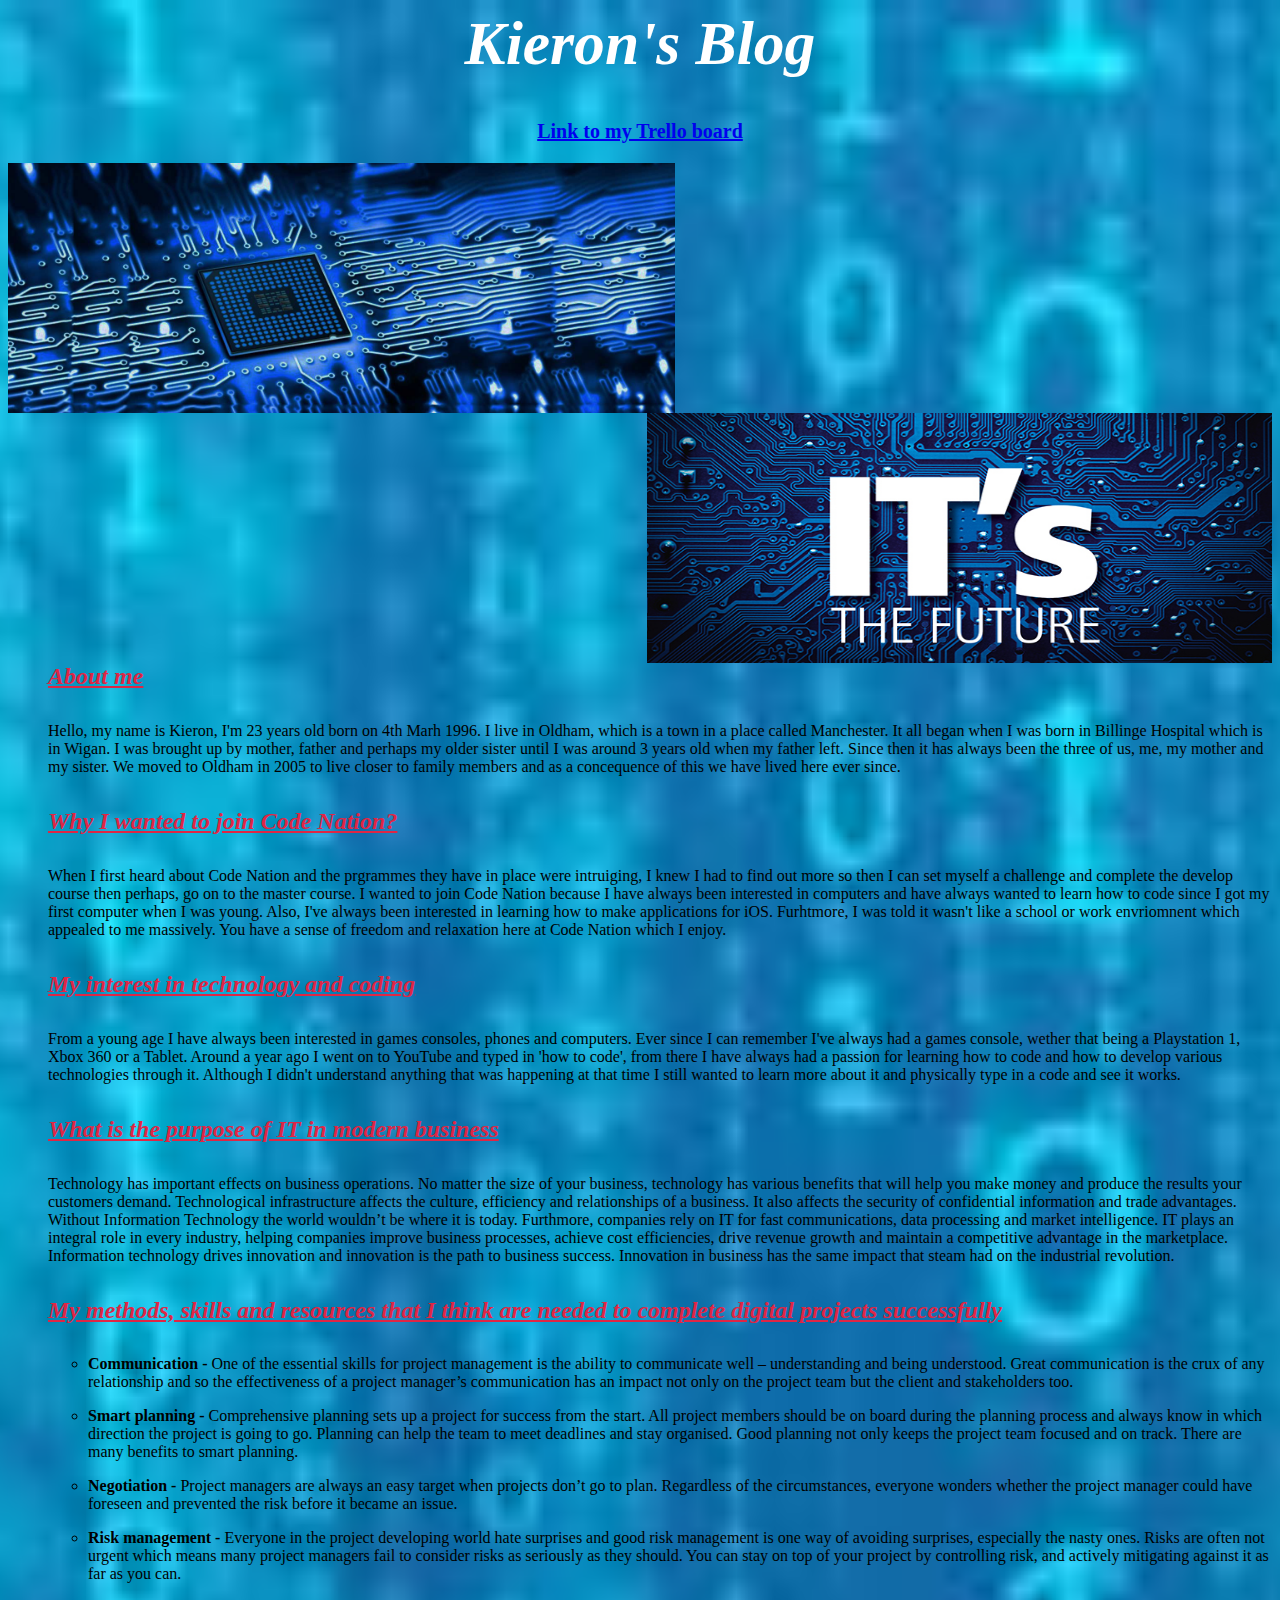
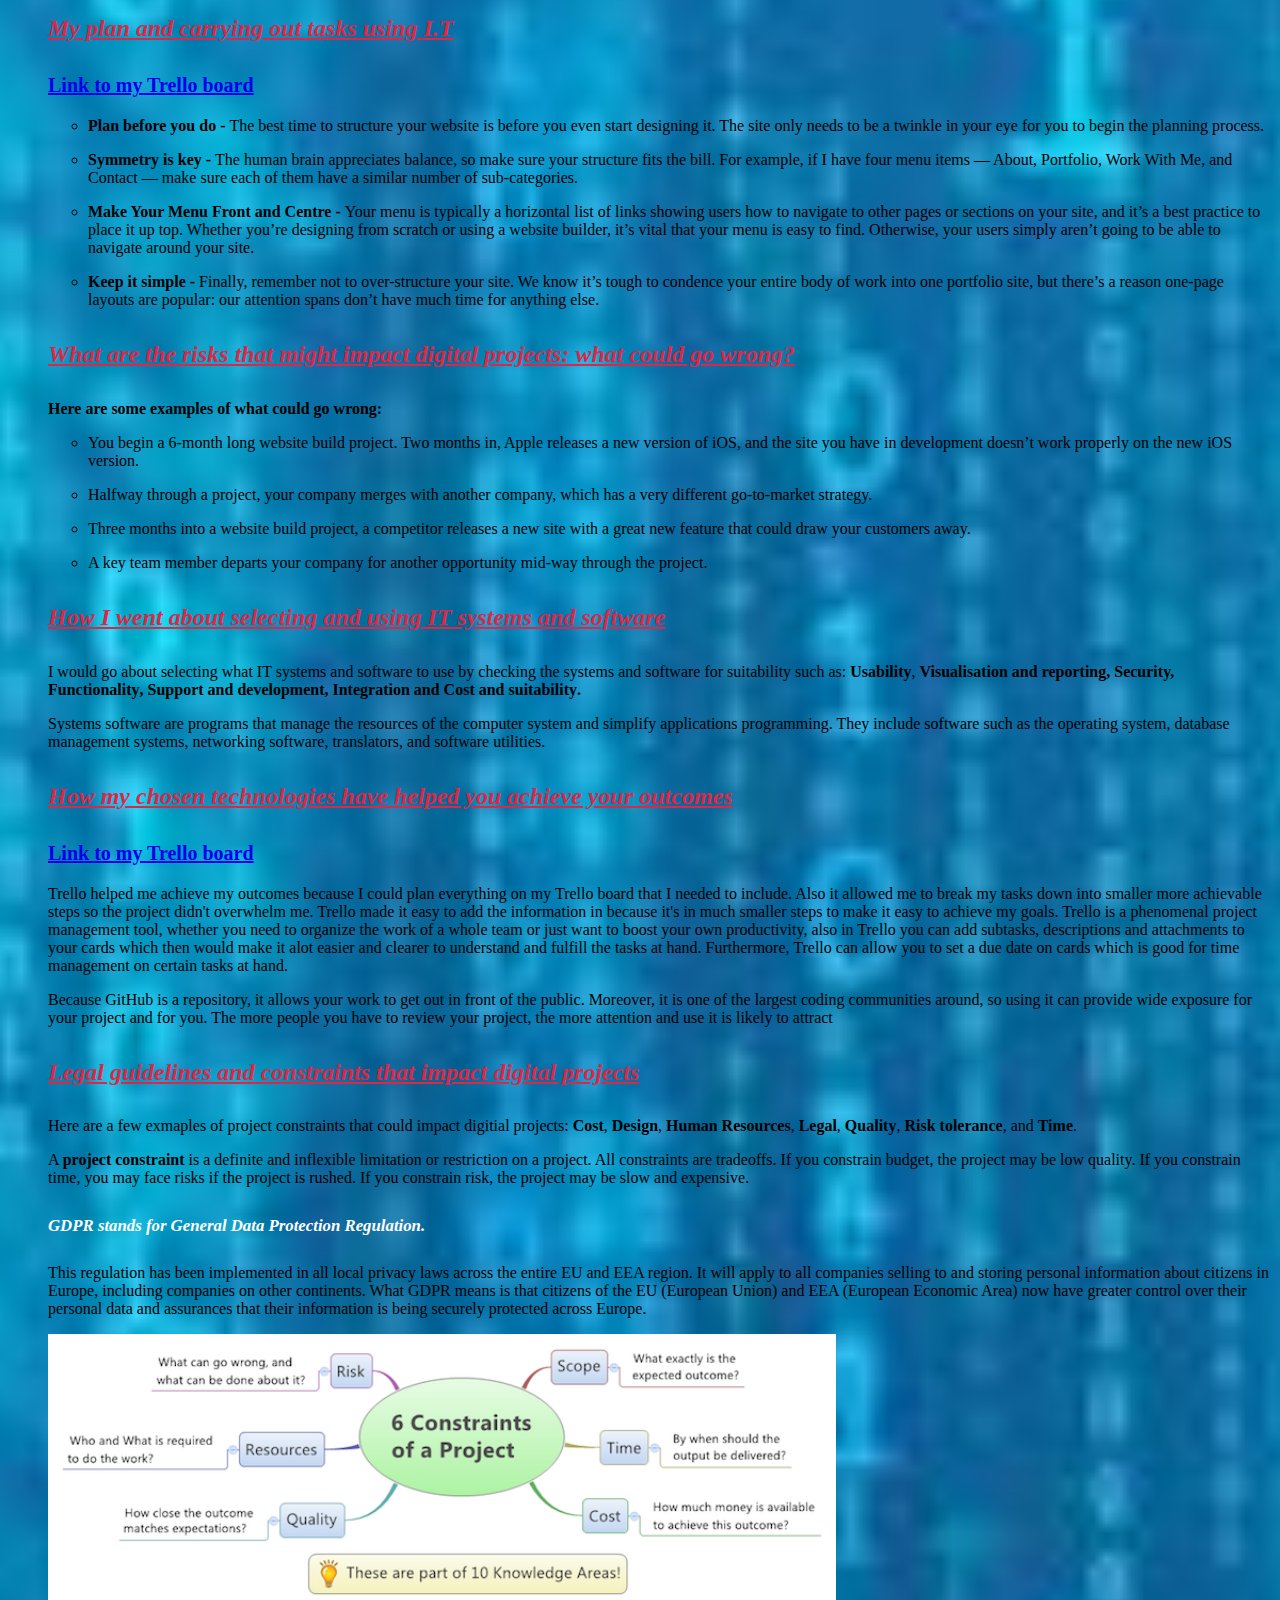
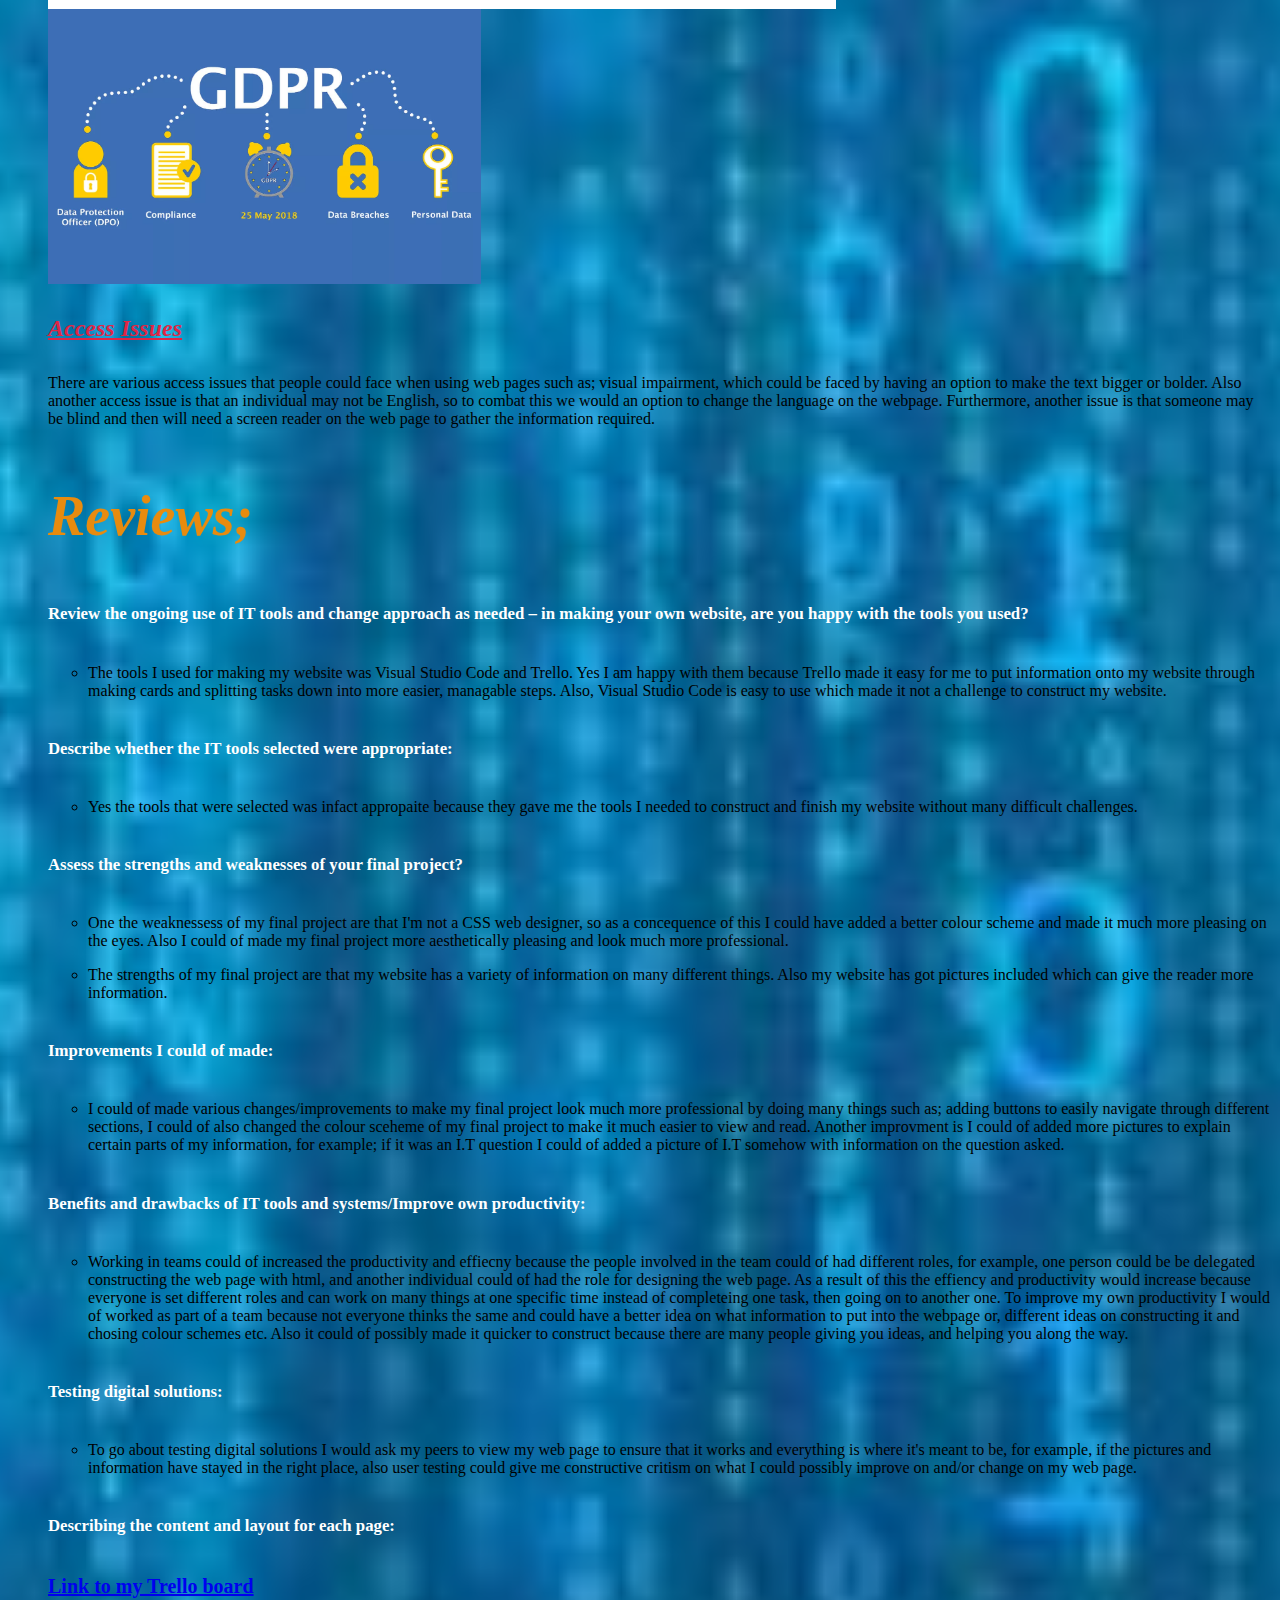
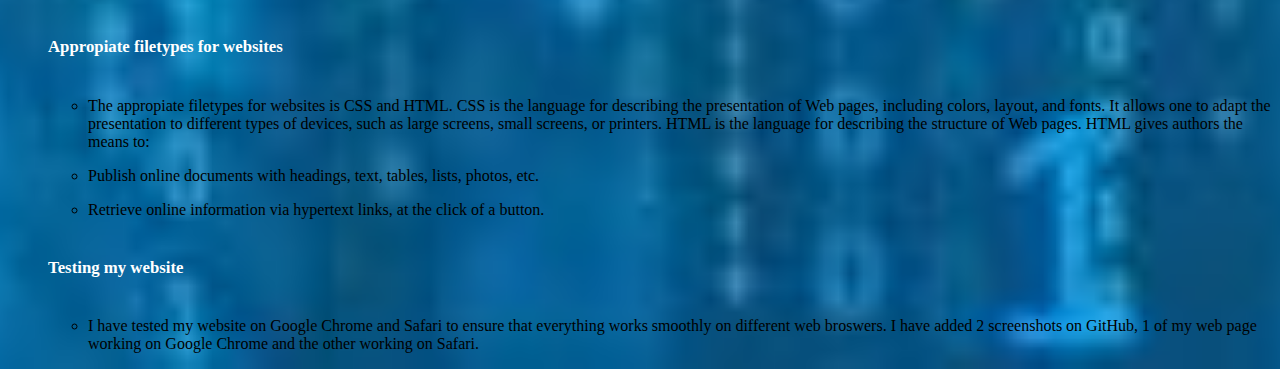
<file: index.html>
</html> 
    <head>
        <link rel="stylesheet" type="text/css" href="css.css">






           <center> <h1 class="title">Kieron's Blog</h1> </center>
            
            <center> <h3> <p><a href="https://trello.com/b/YpQZuOXW/it">Link to my Trello board</a></p> </h3> </center>


    
 




    </head>

     <body>
            

            

            <p><img src = "information.jpg" alt = "info picture" height="250" width="=225">
            
             <img style="float: right;" alt="" src="technology-.jpg" height="250" width="625" />
             <div style="clear: right">
            




            <ol>
                  

                    <div>
              <h4> <u> About me </u></h4> 
                <p>Hello, my name is Kieron, I'm 23 years old born on 4th Marh 1996. I live in Oldham, which is a town in a place called Manchester. 
                    It all began when I was born in Billinge Hospital which is in Wigan. I was brought up by mother, father and perhaps my older sister 
                    until I was around 3 years old when my father left. Since then it has always been the three of us, me, my mother and my sister. We moved
                    to Oldham in 2005 to live closer to family members and as a concequence of this we have lived here ever since.
                </p> </div>


              <div>      <u> <h4>Why I wanted to join Code Nation?</u> </h4>
             <p>When I first heard about Code Nation and the prgrammes they have in place were intruiging, I knew I had to find out more so then I can set myself a 
             challenge and complete the develop course then perhaps, go on to the master course. 
             I wanted to join Code Nation because I have always been interested in computers and have always wanted to learn how to code since I got my first 
             computer when I was young. Also, I've always been interested in learning how to make applications for iOS. Furhtmore, 
             I was told it wasn't like a school or work envriomnent which appealed to me massively. You have a sense of freedom and relaxation here
             at Code Nation which I enjoy.
             </div>
                    </p>


 <div>   <u> <h4>My interest in technology and coding</u>  </h4>
   <p>From a young age I have always been interested in games consoles, phones and computers. Ever since I can remember I've always had a games console, 
       wether that being a Playstation 1, Xbox 360 or a Tablet.  Around a year ago I went on to YouTube and typed in 'how to code', 
       from there I have always had a passion for learning how to code and how to develop various technologies through it.
        Although I didn't understand anything that was happening at that time I still wanted to learn more about it and physically type in a code and see it works.
                        </p></div>








      <div>    <p><h4> <u>What is the purpose of IT in modern business </u></h4></p> </u>
    <p>Technology has important effects on business operations. No matter the size of your business, technology has various benefits that will help 
        you make money and produce the results your customers demand. Technological infrastructure affects the culture, 
        efficiency and relationships of a business. It also affects the security of confidential information and trade advantages. 
        Without Information Technology the world wouldn’t be where it is today. Furthmore, companies rely on IT for fast communications, data processing and market intelligence. IT plays an integral role in every industry, helping companies improve business processes,
         achieve cost efficiencies, drive revenue growth and maintain a competitive advantage in the marketplace.
         Information technology drives innovation and innovation is the path to business success. 
         Innovation in business has the same impact that steam had on the industrial revolution. </p>
         
</div>



<div>
                  <h4> <p> <u>My methods, skills and resources that I think are needed to complete digital projects successfully </u></p> </h4> </u>

        <p><ul> <li> <b>Communication - </b>One of the essential skills for project management is the ability to communicate well – 
                    understanding and being understood. Great communication is the crux of any relationship  and so the effectiveness of a project manager’s 
                    communication has an impact not only on the project team but the client and stakeholders too. </li> </p>

      <p>  <li> <b>Smart planning - </b> Comprehensive planning sets up a project for success from the start. All project members should be on board during the
             planning process and always know in which direction the project is going to go. Planning can help the team to meet deadlines and stay organised. 
            Good planning not only keeps the project team focused and on track. There are many benefits to smart planning.</li> </p>

<p>  <li> <b>Negotiation - </b> Project managers are always an easy target when projects don’t go to plan. Regardless of the circumstances, 
                everyone wonders whether the project manager could have foreseen and prevented the risk before it became an issue.</li>  </p>

               
     <p>   <li> <b>Risk management - </b> Everyone in the project developing world hate surprises and good risk management is one way of avoiding surprises, 
                    especially the nasty ones. Risks are often not urgent which means many project managers fail to consider risks as seriously as they should. 
                    You can stay on top of your project by controlling risk, and actively mitigating against it as far as you can.</li>  </ul> </p>

</div>



<div>
    
     <h4> <p> <u>My plan and carrying out tasks using I.T </u> </p></h4> </u>
       <h3> <p><a href="https://trello.com/b/YpQZuOXW/it">Link to my Trello board</a></p> </h3>

        <p> <ul> <li> <b> Plan before you do - </b> The best time to structure your website is before you even start designing it. 
            The site only needs to be a twinkle in your eye for you to begin the planning process.</li> </ul> </p>

            <p> <ul> <li> <b>Symmetry is key - </b> The human brain appreciates balance, so make sure your structure fits the bill. For example, 
                if I have four menu items — About, Portfolio, Work With Me, and Contact — make sure each of them have a similar number of sub-categories. </li> </ul> </p>

        <p> <ul> <li> <b>Make Your Menu Front and Centre - </b> Your menu is typically a horizontal list of links showing users how to navigate to other pages or 
                    sections on your site, and it’s a best practice to place it up top. Whether you’re designing from scratch or using a website builder, 
                    it’s vital that your menu is easy to find. Otherwise, your users simply aren’t going to be able to navigate around your site. </li> </ul> </p>

                    <p> <ul> <li> <b>Keep it simple - </b> Finally, remember not to over-structure your site. We know it’s tough to condence your entire
                         body of work into one portfolio site, but there’s a reason one-page layouts are popular: our attention spans don’t have 
                         much time for anything else. </li> </ul> </p>

</div>


 
<div>

                      <h4> <p> <u>What are the risks that might impact digital projects: what could go wrong? </u></p></h4> </u>

                        <p> <b> Here are some examples of what could go wrong: </b></p>

                        <p> <ul> <li> You begin a 6-month long website build project. Two months in, Apple releases a new version of iOS,
                             and the site you have in development doesn’t work properly on the new iOS version.</li></ul></p>

        <p> <ul> <li>Halfway through a project, your company merges with another company, which has a very different go-to-market strategy.</li></ul></p>

        <p> <ul> <li>Three months into a website build project, a competitor releases a new site with a great new feature that could draw your customers away.</li></ul></p>
        
           <p> <ul> <li>A key team member departs your company for another opportunity mid-way through the project.  </li></ul></p> 

</div>




<div>
<h4> <p>  <u>How I went about selecting and using IT systems and software </u></p></h4> </u>
<p>I would go about selecting what IT systems and software to use by checking the systems and software for suitability such as: <b>Usability</b>, <b>Visualisation and
    reporting, <b>Security,</b> <b>Functionality</b>, <b>Support and development</b>, <b>Integration</b> and <b>Cost and suitability</b>.
</b></p>
<p> Systems software are programs that manage the resources of the computer system and simplify applications programming. 
    They include software such as the operating system, database management systems, networking software, translators, and software utilities.</p>

</div>





<div>
 <h4> <p> <u>How my chosen technologies have helped you achieve your outcomes</u></p></h4></u>

<h3> <p><a href="https://trello.com/b/YpQZuOXW/it">Link to my Trello board</a></p> </h3>

<p>Trello helped me achieve my outcomes because I could plan everything on my Trello board that I needed to include. Also it allowed me to break my 
tasks down into smaller more achievable steps so the project didn't overwhelm me. Trello made it easy to add the information in because it's in much
smaller steps to make it easy to achieve my goals. Trello is a phenomenal project management tool, whether you need to organize the work of a 
whole team or just want to boost your own productivity, also in Trello you can add subtasks, descriptions and attachments to your cards
which then would make it alot easier and clearer to understand and fulfill the tasks at hand. Furthermore, Trello can allow you to set
a due date on cards which is good for time management on certain tasks at hand. </p>


<p> Because GitHub is a repository, it allows your work to get out in front of the public. Moreover, it is one of the largest coding communities around, so using 
    it can provide wide exposure for your project and for you.  The more people you have to review your project, the more attention and 
    use it is likely to attract</p>
</div>

       





<div>
     <h4> <p> <u>Legal guidelines and constraints that impact digital projects </u></p></h4></u>

    Here are a few exmaples of project constraints that could impact digitial projects: <b>Cost</b>, <b>Design</b>, <b>Human Resources</b>,
<b>Legal</b>, <b>Quality</b>, <b>Risk tolerance</b>, and <b>Time</b>.
<p> A <b>project constraint</b> is a definite and inflexible limitation or restriction on a project. All constraints are tradeoffs. If you constrain budget,
 the project may be low quality. If you constrain time, you may face risks if the project is rushed. If you constrain risk,
  the project may be slow and expensive. </p>

  <p> <b> <h5 class = "title2" > GDPR</b> stands for General Data Protection Regulation. </h5> </p>

    <p>This regulation has been implemented in all local privacy laws across the entire EU and EEA region. 
        It will apply to all companies selling to and storing personal information about citizens in Europe, including companies on other continents.
        What GDPR means is that citizens of the EU (European Union) and EEA (European Economic Area) now have greater control over their personal data and
         assurances that their information is being securely protected across Europe.</p>

<p><img src = "project.png" alt = "constraint info" height="275" width="=550">  
    <img src = "gdpr.jpg" alt = "gdpr info" height="275" width="=550"> </p>
  




 <h4> <p> <u> Access Issues</u></p></h4>
   <p> There are various access issues that people could face when using web pages such as;
        visual impairment, which could be faced by having an option to make the text bigger or bolder.
    Also another access issue is that an individual may not be English, so to combat this we would
an option to change the language on the webpage. Furthermore, another issue is that someone may
be blind and then will need a screen reader on the web page to gather the information required. </p>









 <h1> <b> <p> Reviews; </p></b></h1>

 <p> <h6> Review the ongoing use of IT tools and change approach as needed
    – in making your own website, are you happy with the tools you used? </p> </h6>

    <p><ul> <li>The tools I used for making my website was Visual Studio Code and Trello.
        Yes I am happy with them because Trello made it easy for me to put information onto my website
        through making cards and splitting tasks down into more easier, managable steps. 
        Also, Visual Studio Code is easy to use which made it not a challenge to construct my website. </li></ul>

    </p>

   <p> <h6> Describe whether the IT tools selected were appropriate: </h6> </p>
<p> <ul> <li>  Yes the tools that were selected was infact appropaite because they gave
    me the tools I needed to construct and finish my website without many difficult challenges.</li></ul></p>


<p> <h6> Assess the strengths and weaknesses of your final project?</h6></p>
<p> <ul> <li> One the weaknessess of my final project are that I'm not a CSS web designer,  
    so as a concequence of this I could have added a better colour scheme and made it much more pleasing
    on the eyes. Also I could of made my final project more aesthetically pleasing and look much more
    professional. </li></ul></p> 
    <p> <ul> <li> The strengths of my final project are that my website has a variety of 
        information on many different things. Also my website has got pictures included which can give
        the reader more information.
    </li></ul></p>

    <p> <h6> Improvements I could of made: </p> </h6>
<p> <ul> <li> I could of made various changes/improvements to make my final project look much more
    professional by doing many things such as; adding buttons to easily navigate through different sections,
    I could of also changed the colour sceheme of my final project to make it much easier to view and read.
    Another improvment is I could of added more pictures to explain certain parts of my information, for example;
    if it was an I.T question I could of added a picture of I.T somehow with information on the question asked.
    </li></ul></p>

   

<p> <h6> Benefits and drawbacks of IT tools and systems/Improve own productivity:</h6></p>
<p> <ul> <li> Working in teams could of increased the productivity and effiecny because
    the people involved in the team could of had different roles, for example, one person could be
    be delegated constructing the web page with html, and another individual could of had the role for 
    designing the web page. As a result of this the effiency and productivity would increase because
    everyone is set different roles and can work on many things at one specific time instead of completeing
    one task, then going on to another one. To improve my own productivity I would of
worked as part of a team because not everyone thinks the same and could have a better idea
on what information to put into the webpage or, different ideas on constructing it and chosing colour
schemes etc. Also it could of possibly made it quicker to construct because there are many people
giving you ideas, and helping you along the way.</li></ul></p>

    <p> <h6> Testing digital solutions: </h6></p>
    <p> <ul> <li> To go about testing digital solutions I would ask my peers to view my web page to ensure
        that it works and everything is where it's meant to be, for example, if the pictures and information
        have stayed in the right place, also user testing could give me constructive critism on what
        I could possibly improve on and/or change on my web page.
    </li></ul></p>


<p> <h6> Describing the content and layout for each page:</p> </h6>
<h3> <p><a href="https://trello.com/b/YpQZuOXW/it">Link to my Trello board</a></p> </h3> 


<p> <h6> Appropiate filetypes for websites</h6></p>
 <p> <ul> <li> The appropiate filetypes for websites is CSS and HTML. 
        CSS is the language for describing the presentation of Web pages, including colors, layout, and fonts.
         It allows one to adapt the presentation to different types of devices, such as large screens, small screens, or printers. 
        HTML is the language for describing the structure of Web pages. HTML gives authors the means to: </li></ul></p>

<p> <ul> <li> Publish online documents with headings, text, tables, lists, photos, etc.</li></ul> </p>
<p> <ul> <li>   Retrieve online information via hypertext links, at the click of a button. </li></ul> </p>

 


 <p> <h6> Testing my website</p> </h6>

 <p> <ul> <li> I have tested my website on Google Chrome and Safari 
     to ensure that everything works smoothly on different web broswers.
     I have added 2 screenshots on GitHub, 1 of my web page working on Google Chrome and the
     other working on Safari.
 </li></ul></p>




















</div>
                </ol>
     </body>





</html>
</file>
<file: css.css>
.title {
    color: #FFFFFF;
    font-family: cursive;
    font-style: italic;
    font-size: 385%;
   


}


h1 {
    color: #E88B0E;
    font-family: cursive;
    font-style: italic;
    font-size: 350%;
}




h4 {
    color: #DF2645;
    font-style: italic;
    font-size: 150%;
}


h3 {
    font-style: bold;
    font-family: cursive;
    font-size: 125%

}

     body {
    background-image: url("background.jpg");
    background-repeat: no-repeat;
    background-position: center;
    background-size: cover;
}


h5 {
    font-style: italic;
    font-size: 105%;
    color: #FFFFFF;
}


.center {
    display: block;
    margin-left: auto;
    margin-right: auto;
    width: 450
}
    
h6 {
    font-style: bold;
    font-size: 105%;
    color: white;
}
</file>
